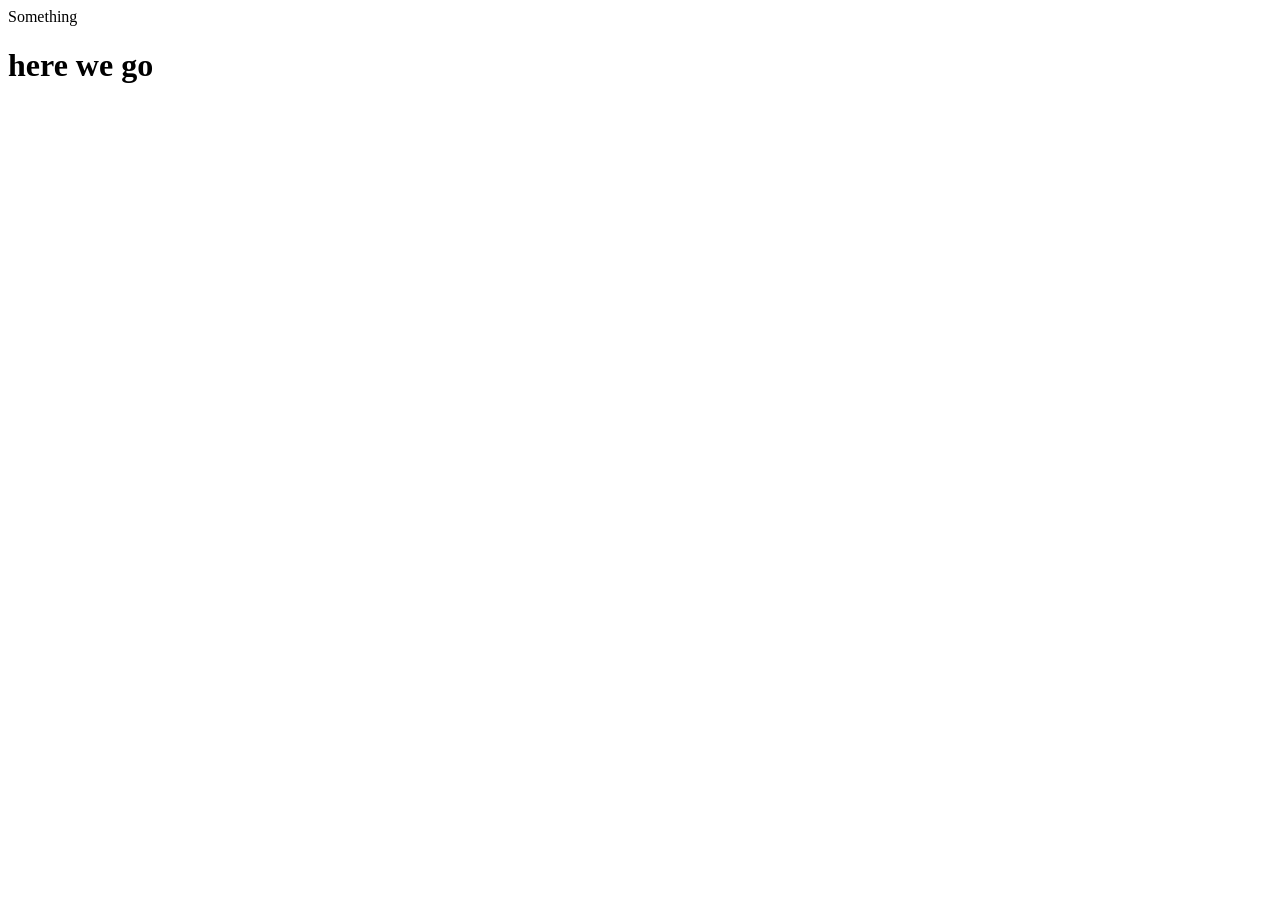
<file: inedx.html>
<html>
  <head>
    <title> Purasu Games</title>
  </head>
  <body>
    <header>
      <nav> 
        <div>
          <p style="margin: 0px;"> Something</a>
        <a href=""></a>
        </div>
      </nav>
      </header>
      <body>
        <h1> here we go<h1>
          
  </body>
</html>
</file>
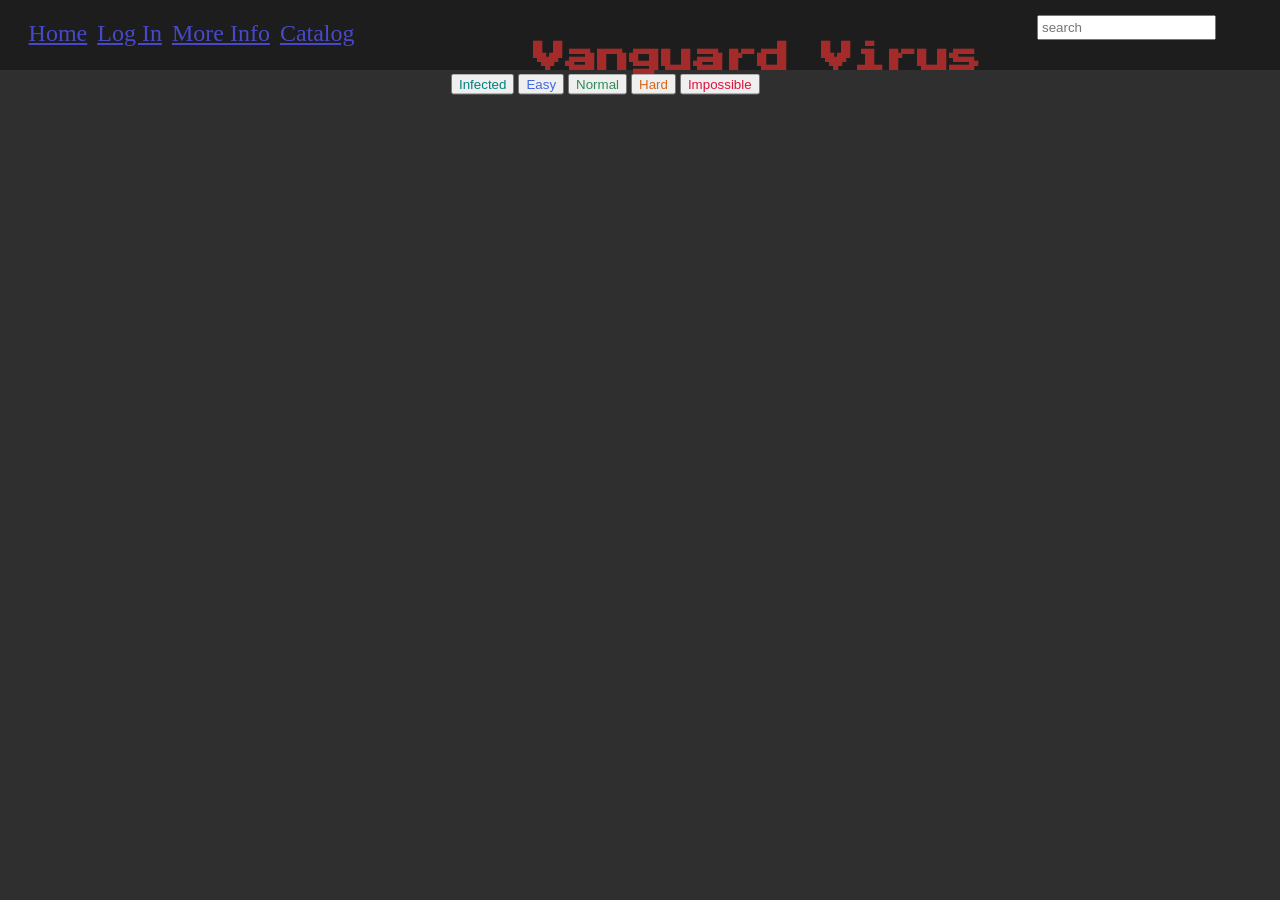
<file: Vanguard Virus/Game.html>
<!DOCTYPE html>
<html><head>
        <link rel="preconnect" href="https://fonts.gstatic.com">
<link href="https://fonts.googleapis.com/css2?family=Press+Start+2P&amp;display=swap" rel="stylesheet">
        <title>Purasu Games</title>
		<title>Vanguard Virus</title>
        <link rel="stylesheet" type="text/css" href="my.css">
        <style>
#pageContent{

}
*{
 margin: 0px;
}

#headImage{
	width: 100%;
	margin: 50px 0px 0px 0px;
}
nav{
	position: fixed;
	padding:0px;
  background-color: #1D1D1D;
  height: 70px;
  margin: 0px;
  width: 100%;
  top:0px;
}
.bar{
  padding: 3px;
  position:relative;
  top: 20px;
  color: #4849C9;
  font-size: 150%;
}
.bar:hover{
   padding: 3px;
  position:relative;
  top: 14px;
  background-color: #161616;
}
body{
	background-color: #2F2F2F;
}

.content{
    text-align:center;
}
h1{
  font-family: 'Press Start 2P', cursive;
  margin: 0px;
  }

#searchBar{
	  padding: 3px;
  position:relative;
  top: 15px;
  float: right;
  margin: 0px 5%;
}
#marginE{
	margin: 0px 0px 0px 2%;
	}
        </style>
        </head>
        <body>
           <header>
                   
            <nav >
                <a href="https://purasu-games.github.io/PurasuGames/" class="bar" id="marginE">Home</a>
                <a href="" class="bar">Log In</a>
		<a href="" class="bar">More Info</a>
		<a href="" class="bar">Catalog</a>
                <input placeholder="search" id="searchBar"> 
             </nav>
         </header> 
		
       <h1 >Vanguard Virus</h1>
        <p id="demo"></p>
        <img src='Vader.png' id="thisid" onclick="clicked();" height="196px" width="196px" draggable="false">
        
        
        <audio controls style="display:none ;">
           
            <source src="sfx.wav" id="music1">   
        </audio>
        <div>
        <button onclick="Jacobsmod()" name="Jacobs">Infected</button>    
        <button onclick="Baby()" name="Baby">Easy</button>
        <button onclick="Easy()" name="Easy">Normal</button>
        <button onclick="Difficult()" name="Difficult">Hard</button>
        <button onclick="Impossible()" name="Impossible">Impossible</button>
        
       </div>
       <div id="gameOverDiv">
        <button onclick="ReloadP()" name="menu">Menu</button>
        <button onclick="Reset()" name="Retry">Retry</button>
       </div>
       
		<div id="disqus_thread" style="float:down; margin: 500px 0px 0px 0px;"></div>   
		<script src="why.js">
		
		  

		</script>
<script>
    /**
    *  RECOMMENDED CONFIGURATION VARIABLES: EDIT AND UNCOMMENT THE SECTION BELOW TO INSERT DYNAMIC VALUES FROM YOUR PLATFORM OR CMS.
    *  LEARN WHY DEFINING THESE VARIABLES IS IMPORTANT: https://disqus.com/admin/universalcode/#configuration-variables    */
    /*
    var disqus_config = function () {
    this.page.url = PAGE_URL;  // Replace PAGE_URL with your page's canonical URL variable
    this.page.identifier = PAGE_IDENTIFIER; // Replace PAGE_IDENTIFIER with your page's unique identifier variable
    };
    */
    (function() { // DON'T EDIT BELOW THIS LINE
    var d = document, s = d.createElement('script');
    s.src = 'https://vanguard-virus.disqus.com/embed.js';
    s.setAttribute('data-timestamp', +new Date());
    (d.head || d.body).appendChild(s);
    })();
</script>
<noscript>Please enable JavaScript to view the <a href="https://disqus.com/?ref_noscript">comments powered by Disqus.</a></noscript>
	</body>
</html>
</file>
<file: Vanguard Virus/my.css>

</file>
